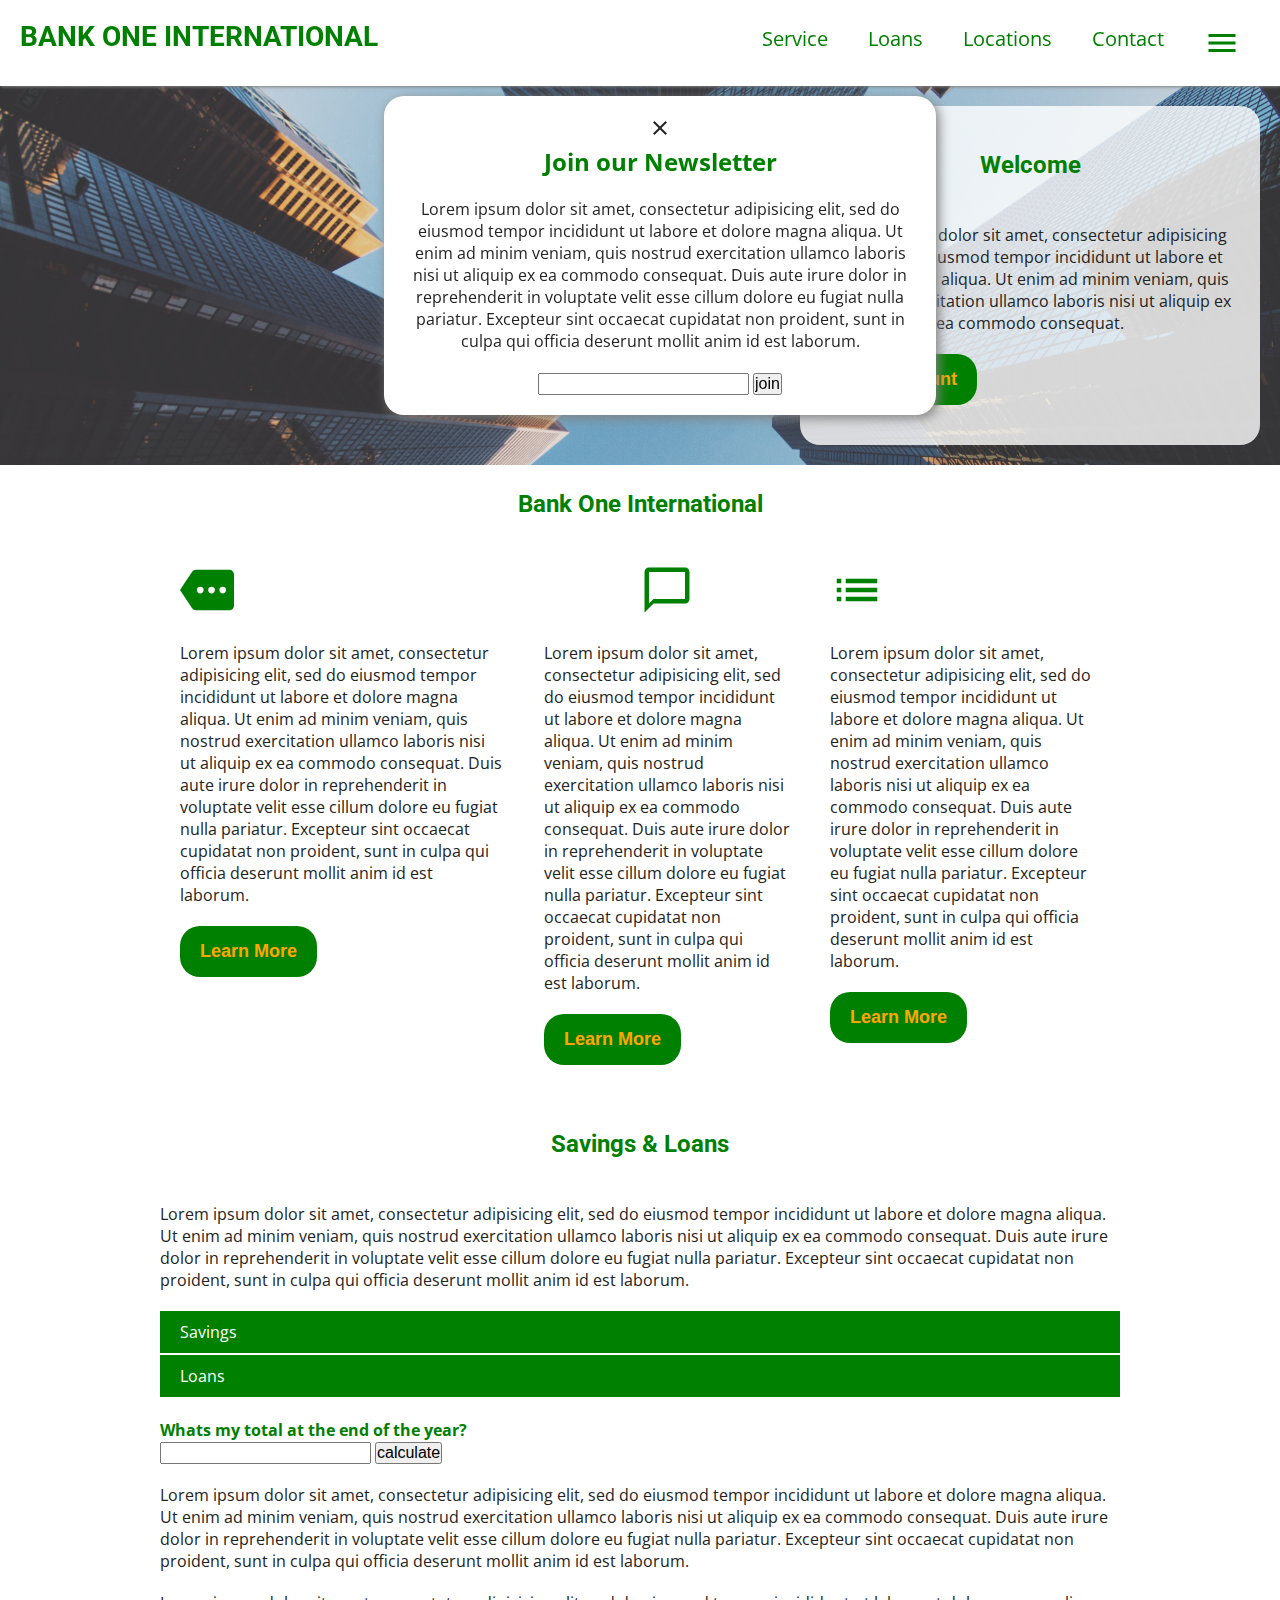
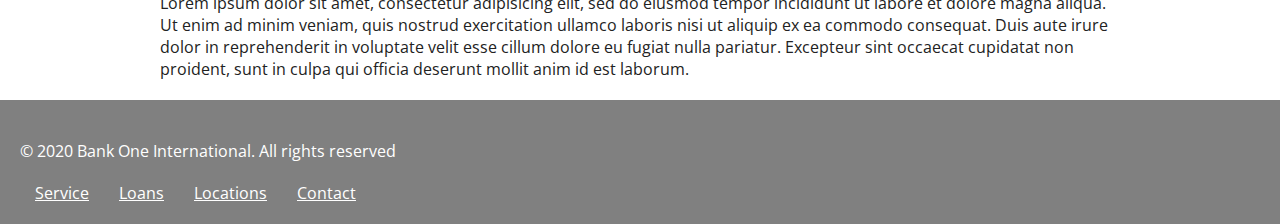
<file: index.html>
<!DOCTYPE html>
<html lang="en" dir="ltr">
  <head>
    <meta charset="utf-8">
    <title>Bank One International</title>
    <script src="https://ajax.googleapis.com/ajax/libs/jquery/3.5.1/jquery.min.js"></script>
    <link href="https://fonts.googleapis.com/css2?family=Open+Sans&family=Roboto&display=swap" rel="stylesheet">
    <link href="https://fonts.googleapis.com/icon?family=Material+Icons"
      rel="stylesheet">
    <link rel="stylesheet" href="css/style.css">


  </head>
  <body>
    <header>
      <h1>Bank One International</h1>
      <nav>
        <ul>
          <li> <a href="#">Service</a></li>
          <li> <a href="#">Loans</a></li>
          <li> <a href="#">Locations</a></li>
          <li> <a href="#">Contact</a></li>
          <li><span class="material-icons" name="hamburger">
menu
</span></li>
        </ul>
      </nav>
    </header>
    <section>
        <div>
          <h2>Welcome</h2>
          <p>Lorem ipsum dolor sit amet, consectetur adipisicing elit, sed do eiusmod tempor incididunt ut labore et dolore magna aliqua. Ut enim ad minim veniam, quis nostrud exercitation ullamco laboris nisi ut aliquip ex ea commodo consequat.</p>
          <button type="button" name="button">open account</button>
        </div>
    </section>
    <main>
      <h2>Bank One International</h2>
      <div>
        <span class="material-icons">
more_time
</span>
        <p>Lorem ipsum dolor sit amet, consectetur adipisicing elit, sed do eiusmod tempor incididunt ut labore et dolore magna aliqua. Ut enim ad minim veniam, quis nostrud exercitation ullamco laboris nisi ut aliquip ex ea commodo consequat. Duis aute irure dolor in reprehenderit in voluptate velit esse cillum dolore eu fugiat nulla pariatur. Excepteur sint occaecat cupidatat non proident, sunt in culpa qui officia deserunt mollit anim id est laborum.</p>
        <button type="button">Learn More</button>
      </div>
      <div>
        <span class="material-icons">
chat_bubble_outline
</span>
        <p>Lorem ipsum dolor sit amet, consectetur adipisicing elit, sed do eiusmod tempor incididunt ut labore et dolore magna aliqua. Ut enim ad minim veniam, quis nostrud exercitation ullamco laboris nisi ut aliquip ex ea commodo consequat. Duis aute irure dolor in reprehenderit in voluptate velit esse cillum dolore eu fugiat nulla pariatur. Excepteur sint occaecat cupidatat non proident, sunt in culpa qui officia deserunt mollit anim id est laborum.</p>
        <button type="button">Learn More</button>
      </div>
      <div>
        <span class="material-icons">
list_alt
</span>
        <p>Lorem ipsum dolor sit amet, consectetur adipisicing elit, sed do eiusmod tempor incididunt ut labore et dolore magna aliqua. Ut enim ad minim veniam, quis nostrud exercitation ullamco laboris nisi ut aliquip ex ea commodo consequat. Duis aute irure dolor in reprehenderit in voluptate velit esse cillum dolore eu fugiat nulla pariatur. Excepteur sint occaecat cupidatat non proident, sunt in culpa qui officia deserunt mollit anim id est laborum.</p>
        <button type="button">Learn More</button>
      </div>
    </main>
    <section>
      <h2>Savings & Loans</h2>
      <p>Lorem ipsum dolor sit amet, consectetur adipisicing elit, sed do eiusmod tempor incididunt ut labore et dolore magna aliqua. Ut enim ad minim veniam, quis nostrud exercitation ullamco laboris nisi ut aliquip ex ea commodo consequat. Duis aute irure dolor in reprehenderit in voluptate velit esse cillum dolore eu fugiat nulla pariatur. Excepteur sint occaecat cupidatat non proident, sunt in culpa qui officia deserunt mollit anim id est laborum.</p>
      <h5 id="savings">Savings</h5>
      <p>Lorem ipsum dolor sit amet, consectetur adipisicing elit, sed do eiusmod tempor incididunt ut labore et dolore magna aliqua. Ut enim ad minim veniam, quis nostrud exercitation ullamco laboris nisi ut aliquip ex ea commodo consequat. Duis aute irure dolor in reprehenderit in voluptate velit esse cillum dolore eu fugiat nulla pariatur. Excepteur sint occaecat cupidatat non proident, sunt in culpa qui officia deserunt mollit anim id est laborum.</p>
      <h5 id="loans">Loans</h5>
      <p>Lorem ipsum dolor sit amet, consectetur adipisicing elit, sed do eiusmod tempor incididunt ut labore et dolore magna aliqua. Ut enim ad minim veniam, quis nostrud exercitation ullamco laboris nisi ut aliquip ex ea commodo consequat. Duis aute irure dolor in reprehenderit in voluptate velit esse cillum dolore eu fugiat nulla pariatur. Excepteur sint occaecat cupidatat non proident, sunt in culpa qui officia deserunt mollit anim id est laborum.</p>
      <h4>Whats my total at the end of the year?</h4>
      <form class="" action="" method="post">
        <input type="number" name="weeks" id="value">
        <input type="submit" name="value" value="calculate" onclick="total()">
      </form>
      <p id="msg"></p>
      <p>Lorem ipsum dolor sit amet, consectetur adipisicing elit, sed do eiusmod tempor incididunt ut labore et dolore magna aliqua. Ut enim ad minim veniam, quis nostrud exercitation ullamco laboris nisi ut aliquip ex ea commodo consequat. Duis aute irure dolor in reprehenderit in voluptate velit esse cillum dolore eu fugiat nulla pariatur. Excepteur sint occaecat cupidatat non proident, sunt in culpa qui officia deserunt mollit anim id est laborum.</p>
      <p>Lorem ipsum dolor sit amet, consectetur adipisicing elit, sed do eiusmod tempor incididunt ut labore et dolore magna aliqua. Ut enim ad minim veniam, quis nostrud exercitation ullamco laboris nisi ut aliquip ex ea commodo consequat. Duis aute irure dolor in reprehenderit in voluptate velit esse cillum dolore eu fugiat nulla pariatur. Excepteur sint occaecat cupidatat non proident, sunt in culpa qui officia deserunt mollit anim id est laborum.</p>
    </section>
    <footer>
      <p>&copy; 2020 Bank One International. All rights reserved</p>
      <nav>
        <ul>
          <li> <a href="#">Service</a></li>
          <li> <a href="#">Loans</a></li>
          <li> <a href="#">Locations</a></li>
          <li> <a href="#">Contact</a></li>
        </ul>
      </nav>
    </footer>
    <div id="modal" class="modal">
      <span id="close" class="material-icons">
close
</span>
      <h3>Join our Newsletter</h3>
      <p>Lorem ipsum dolor sit amet, consectetur adipisicing elit, sed do eiusmod tempor incididunt ut labore et dolore magna aliqua. Ut enim ad minim veniam, quis nostrud exercitation ullamco laboris nisi ut aliquip ex ea commodo consequat. Duis aute irure dolor in reprehenderit in voluptate velit esse cillum dolore eu fugiat nulla pariatur. Excepteur sint occaecat cupidatat non proident, sunt in culpa qui officia deserunt mollit anim id est laborum.</p>
      <form class="" action="" method="post">
        <input type="text" name="" value="">
        <input type="submit" name="" value="join" id="submit-btn">
      </form>
    </div>
    <script>

      //get element by tag name
    /*  var btns = document.getElementsByTagName('button');

      btns[1].addEventListener('click', test);

      function test(){
        alert('hello')
      }*/
      $('button').eq(0).click(function(){
        alert('hello')
      })

      //get element by getElementsBy Name
  /*    var hamMenu = document.getElementsByName('hamburger');

      hamMenu[0].addEventListener('click', open);

      function open(){
        if(this.innerHTML == "menu"){
          this.innerHTML = "menu_open"
        } else {
          this.innerHTML = "menu"
        }
      } */

      $('span').eq(0).hover(function(){

            $(this).html('menu_open')
          },
            function(){
              $(this).html('menu')
          }
      );

//window load function
/*      window.onload = function(){
        //  var modal = document.querySelectorAll('div');
        var modal = document.getElementById('modal');
        var close = document.getElementById('close');
//modal[4].classList.add("modal_on")
        modal.classList.add("modal_on");
        close.addEventListener('click',function(){
          modal.classList.remove("modal_on")
        })

      }*/
$(document).ready(function(){

    $('#modal').addClass('modal_on').animate({
      top: '250px',
    }, 1500);
    $('#close').click(function(){
      $('#modal').removeClass('modal_on')
    })
})

//Hide and shadow
  //hide paragraph after h5
  $('h5+p').hide();

  $('#savings').click(function(){
    $('#savings+p').slideToggle(1000);
    $('#loans+p').slideUp(1000)
  });
  $('#loans').click(function(){
    $('#loans+p').slideToggle(1000);
        $('#savings+p').slideUp(1000);
  });

//capturing data
/*
      var weeks;
      var data = document.getElementsByTagName('form');

      data[0].addEventListener('click',function(e){
        e.preventDefault();
      });

      function sum(x){
        x = x * 52;
        return x;
      }

      function total(){

        weeks = document.getElementById('value').value;

        document.getElementById('msg').innerHTML = "Your weekly total is: " + sum(weeks);


      }*/

      $('form').click(function(e){
        e.preventDefault();
      })

      function sum(x){
        x = x * 52;
        return x;
      }

      $('input[name="value"]').click(function(){
        $('#msg').html("Your total is: " + sum($('#value').val()))
      })

    </script>
  </body>
</html>
</file>
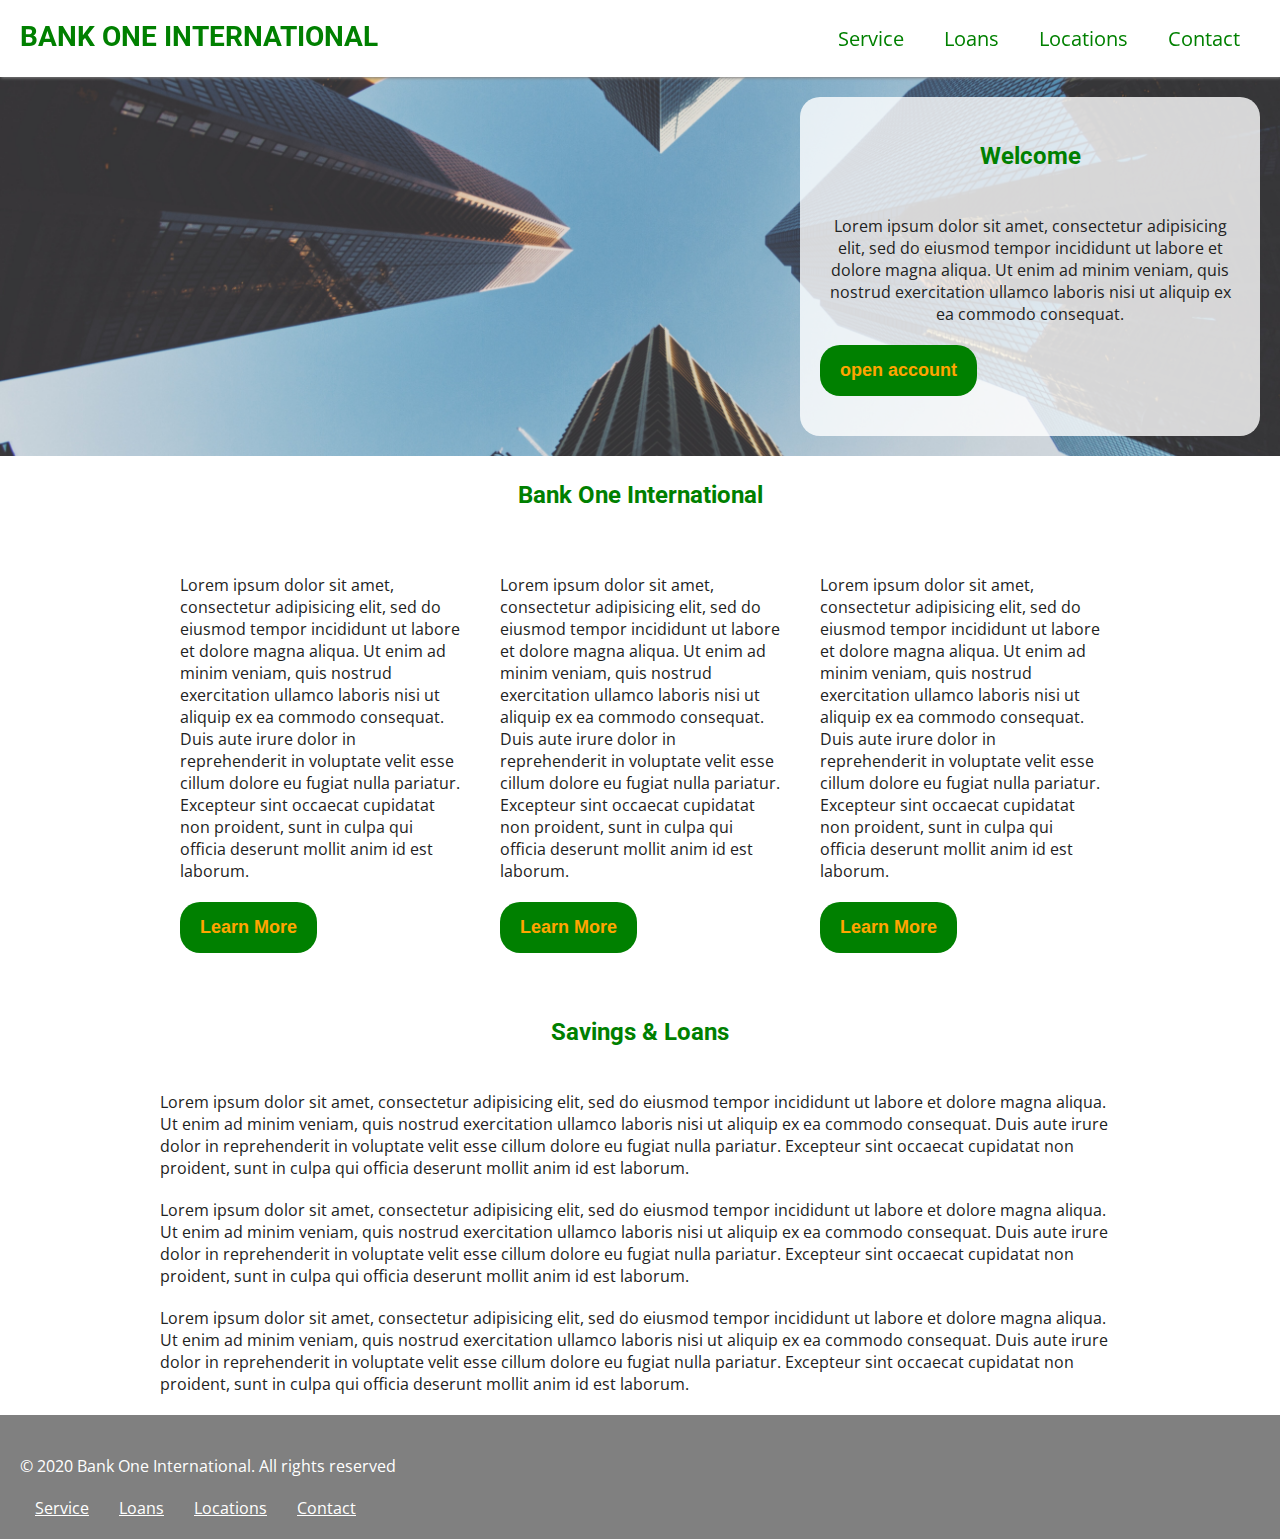
<file: javascript/index.html>
<!DOCTYPE html>
<html lang="en" dir="ltr">
  <head>
    <meta charset="utf-8">
    <title>Bank One International</title>
    <link href="https://fonts.googleapis.com/css2?family=Open+Sans&family=Roboto&display=swap" rel="stylesheet">
    <link href="https://fonts.googleapis.com/icon?family=Material+Icons"
      rel="stylesheet">
    <link rel="stylesheet" href="css/style.css">
  </head>
  <body>
    <header>
      <h1>Bank One International</h1>
      <nav>
        <ul>
          <li> <a href="#">Service</a></li>
          <li> <a href="#">Loans</a></li>
          <li> <a href="#">Locations</a></li>
          <li> <a href="#">Contact</a></li>
        </ul>
      </nav>
    </header>
    <section>
        <div>
          <h2>Welcome</h2>
          <p>Lorem ipsum dolor sit amet, consectetur adipisicing elit, sed do eiusmod tempor incididunt ut labore et dolore magna aliqua. Ut enim ad minim veniam, quis nostrud exercitation ullamco laboris nisi ut aliquip ex ea commodo consequat.</p>
          <button type="button" name="button">open account</button>
        </div>
    </section>
    <main>
      <h2>Bank One International</h2>
      <div>
        <p>Lorem ipsum dolor sit amet, consectetur adipisicing elit, sed do eiusmod tempor incididunt ut labore et dolore magna aliqua. Ut enim ad minim veniam, quis nostrud exercitation ullamco laboris nisi ut aliquip ex ea commodo consequat. Duis aute irure dolor in reprehenderit in voluptate velit esse cillum dolore eu fugiat nulla pariatur. Excepteur sint occaecat cupidatat non proident, sunt in culpa qui officia deserunt mollit anim id est laborum.</p>
        <button type="button">Learn More</button>
      </div>
      <div>
        <p>Lorem ipsum dolor sit amet, consectetur adipisicing elit, sed do eiusmod tempor incididunt ut labore et dolore magna aliqua. Ut enim ad minim veniam, quis nostrud exercitation ullamco laboris nisi ut aliquip ex ea commodo consequat. Duis aute irure dolor in reprehenderit in voluptate velit esse cillum dolore eu fugiat nulla pariatur. Excepteur sint occaecat cupidatat non proident, sunt in culpa qui officia deserunt mollit anim id est laborum.</p>
        <button type="button">Learn More</button>
      </div>
      <div>
        <p>Lorem ipsum dolor sit amet, consectetur adipisicing elit, sed do eiusmod tempor incididunt ut labore et dolore magna aliqua. Ut enim ad minim veniam, quis nostrud exercitation ullamco laboris nisi ut aliquip ex ea commodo consequat. Duis aute irure dolor in reprehenderit in voluptate velit esse cillum dolore eu fugiat nulla pariatur. Excepteur sint occaecat cupidatat non proident, sunt in culpa qui officia deserunt mollit anim id est laborum.</p>
        <button type="button">Learn More</button>
      </div>

    </main>
    <section>
      <h2>Savings & Loans</h2>
      <p>Lorem ipsum dolor sit amet, consectetur adipisicing elit, sed do eiusmod tempor incididunt ut labore et dolore magna aliqua. Ut enim ad minim veniam, quis nostrud exercitation ullamco laboris nisi ut aliquip ex ea commodo consequat. Duis aute irure dolor in reprehenderit in voluptate velit esse cillum dolore eu fugiat nulla pariatur. Excepteur sint occaecat cupidatat non proident, sunt in culpa qui officia deserunt mollit anim id est laborum.</p>
      <p>Lorem ipsum dolor sit amet, consectetur adipisicing elit, sed do eiusmod tempor incididunt ut labore et dolore magna aliqua. Ut enim ad minim veniam, quis nostrud exercitation ullamco laboris nisi ut aliquip ex ea commodo consequat. Duis aute irure dolor in reprehenderit in voluptate velit esse cillum dolore eu fugiat nulla pariatur. Excepteur sint occaecat cupidatat non proident, sunt in culpa qui officia deserunt mollit anim id est laborum.</p>
      <p>Lorem ipsum dolor sit amet, consectetur adipisicing elit, sed do eiusmod tempor incididunt ut labore et dolore magna aliqua. Ut enim ad minim veniam, quis nostrud exercitation ullamco laboris nisi ut aliquip ex ea commodo consequat. Duis aute irure dolor in reprehenderit in voluptate velit esse cillum dolore eu fugiat nulla pariatur. Excepteur sint occaecat cupidatat non proident, sunt in culpa qui officia deserunt mollit anim id est laborum.</p>
    </section>
    <footer>
      <p>&copy; 2020 Bank One International. All rights reserved</p>
      <nav>
        <ul>
          <li> <a href="#">Service</a></li>
          <li> <a href="#">Loans</a></li>
          <li> <a href="#">Locations</a></li>
          <li> <a href="#">Contact</a></li>
        </ul>
      </nav>
    </footer>
  </body>
</html>
</file>
<file: css/style.css>
@charset "utf-8";
/* css document */
* {
  margin:0;
  padding:0;
  font-size:100%;
  font-weight:normal;
}
html {
  background-color:gray;
}
body {
  background-color:white;
  font-family: 'Open Sans', sans-serif;
  color:#222;
}
header {
  display:flex;
  justify-content:space-between;
  padding:0 20px;
  position:sticky;
  top:0;
  box-shadow:1px 1px 3px gray;
  background-color:rgba(255,255,255,.9);
}
header nav ul {
  display:flex;
  justify-content:space-between;
  list-style-type:none;
}
header nav a {
  text-decoration:none;
  display:block;
  padding:25px 20px;
  color:green;
  font-size:20px;
}
header nav a:hover {
  background-color:rgba(150,255,0,.7);
}
header li span.material-icons {
  color:green;
  padding:25px 20px;
  font-size:36px;
}
h1,h2 {
  font-weight:bold;
  color:green;
  font-family: 'Roboto', sans-serif;
  width:100%;
}
h1 {
  text-transform:uppercase;
  font-size:28px;
  margin-top:20px;
}
h2 {
  text-align:center;
  padding:25px 0;
}
h4 {
  color:green;
  font-weight:bold;
  margin-top:20px;
}
h5 {
  background-color:green;
  color:white;
  padding:10px 20px;
  border-bottom:2px solid white;
}
p {
  margin:20px 0;
}
button {
  background-color:green;
  color:orange;
  font-size:18px;
  font-weight:bold;
  border:none;
  border-radius:20px;
  padding:15px 20px;
  display:block;
  margin:20px 0;
}
button:hover {
  background-color:blue;
}
section:nth-child(2) {
  min-height:300px;
  background-image:url(../images/buildings.jpg);
  background-size:cover;
  background-position:center;
  background-attachment:fixed;
  display:flex;
  justify-content:flex-end;
  padding:20px;
}
section:nth-child(2) div {
  background-color:rgba(255,255,255,.8);
  border-radius:20px;
  padding:20px;
  flex:.35;
  text-align:center;
}
section:nth-child(4){
  max-width:960px;
  width:90%;
  margin:0 auto;
}
main {
  max-width:960px;
  width:90%;
  margin:0 auto;
  display:flex;
  flex-wrap:wrap;
}
main h2, section h2 {
  font-size:24px;
}
main div {
  flex:1;
  padding:20px;
}
main div span.material-icons {
  text-align:center;
  color:green;
  font-size:54px;
  width:100%;
}
header span.material-icons:hover {
  cursor:pointer;
}
footer {
  background-color:gray;
padding:20px;
color:white;
}
footer ul {
  list-style-type:none;
  display:flex;
}
footer ul a {
  text-decoration:underline;
  color:white;
  padding:0 15px;
}
#modal {
  position:fixed;
  top:-400px;
  width:40%;
  padding:20px;
  left:30%;
  right:30%;
  border-radius:20px;
  background-color:white;
  box-shadow:3px 3px 12px gray;
  text-align:center;
}
#modal h3 {
  font-weight:bold;
  color:green;
  font-size:24px;
}
.modal {
  visibility:hidden;
}
.modal_on {
  visibility:visible;
}
</file>
<file: javascript/css/style.css>
@charset "utf-8";
/* css document */
* {
  margin:0;
  padding:0;
  font-size:100%;
  font-weight:normal;
}
html {
  background-color:gray;
}
body {
  background-color:white;
  font-family: 'Open Sans', sans-serif;
  color:#222;
}
header {
  display:flex;
  justify-content:space-between;
  padding:0 20px;
  position:sticky;
  top:0;
  box-shadow:1px 1px 3px gray;
  background-color:rgba(255,255,255,.9);
}
header nav ul {
  display:flex;
  justify-content:space-between;
  list-style-type:none;
}
header nav a {
  text-decoration:none;
  display:block;
  padding:25px 20px;
  color:green;
  font-size:20px;
}
header nav a:hover {
  background-color:rgba(150,255,0,.7);
}
h1,h2 {
  font-weight:bold;
  color:green;
  font-family: 'Roboto', sans-serif;
  width:100%;
}
h1 {
  text-transform:uppercase;
  font-size:28px;
  margin-top:20px;
}
h2 {
  text-align:center;
  padding:25px 0;
}
p {
  margin:20px 0;
}
button {
  background-color:green;
  color:orange;
  font-size:18px;
  font-weight:bold;
  border:none;
  border-radius:20px;
  padding:15px 20px;
  display:block;
  margin:20px 0;
}
button:hover {
  background-color:blue;
}
section:nth-child(2) {
  min-height:300px;
  background-image:url(../images/buildings.jpg);
  background-size:cover;
  background-position:center;
  display:flex;
  justify-content:flex-end;
  padding:20px;
}
section:nth-child(2) div {
  background-color:rgba(255,255,255,.8);
  border-radius:20px;
  padding:20px;
  flex:.35;
  text-align:center;
}
section:nth-child(4){
  max-width:960px;
  width:90%;
  margin:0 auto;
}
main {
  max-width:960px;
  width:90%;
  margin:0 auto;
  display:flex;
  flex-wrap:wrap;
}
main h2, section h2 {
  font-size:24px;
}
main div {
  flex:1;
  padding:20px;
}
footer {
  background-color:gray;
padding:20px;
color:white;
}
footer ul {
  list-style-type:none;
  display:flex;
}
footer ul a {
  text-decoration:underline;
  color:white;
  padding:0 15px;
}
</file>
